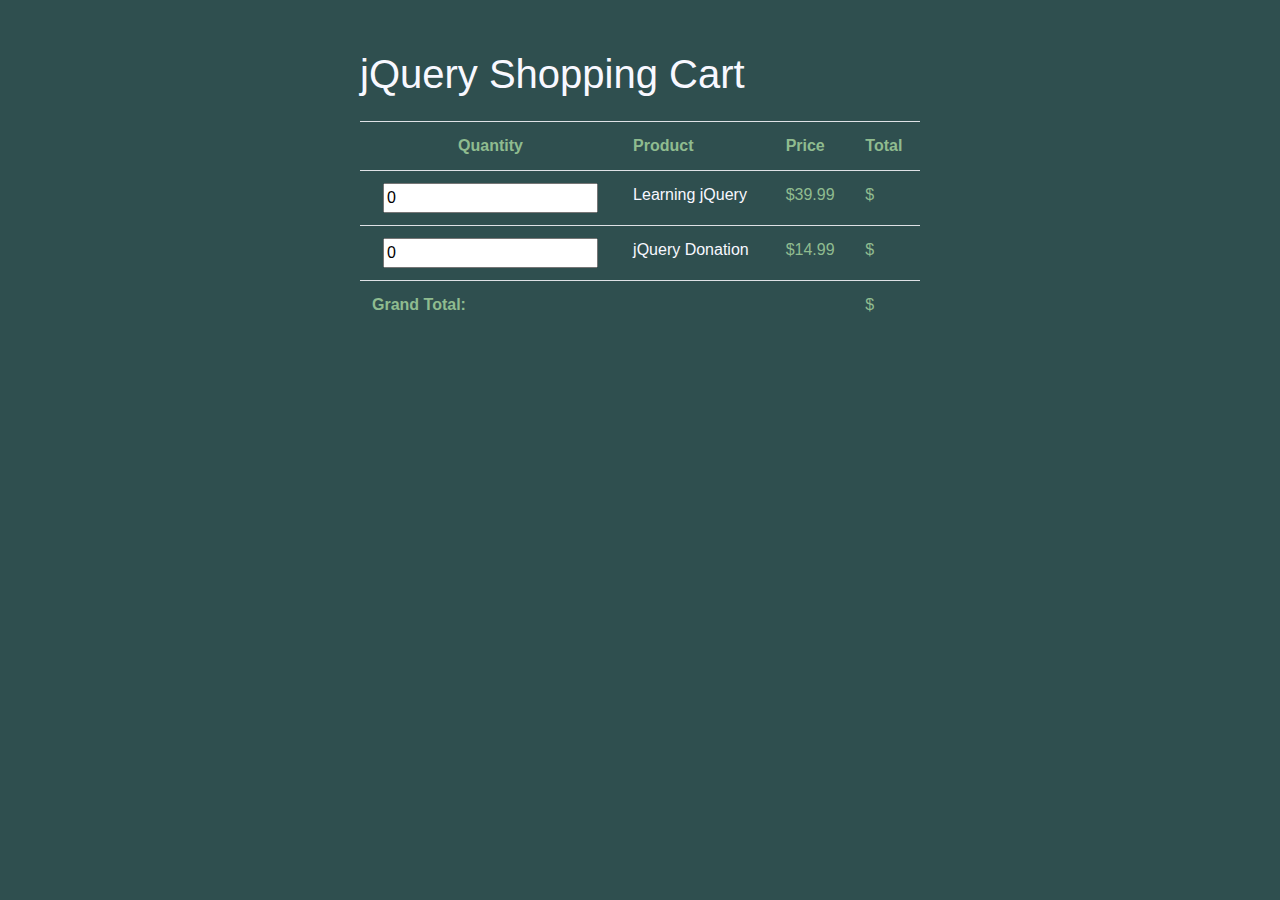
<file: index.html>
<!doctype html>
<html lang="en">
<head>
    <title>Shopping Cart Lab</title>
    <link rel="stylesheet" href="https://stackpath.bootstrapcdn.com/bootstrap/4.5.0/css/bootstrap.min.css">
    <link rel="stylesheet" href="styles.css">
</head>
<body>
    <div class="container w-50">
        <h1>jQuery Shopping Cart</h1>
        <table class="table">
            <!-- The table header row -->
            <tr>
                <th class="centerCell">Quantity</th>
                <th class="leftCell">Product</th>
                <th>Price</th>
                <th>Total</th>
            </tr>

            <!-- Product 1 row -->
            <tr>
                <td class="centerCell">
                    <input type="number" min="0" id="qtyBook" value="0">
                </td>
                <td class="leftCell">
                    <a href="http://www.packtpub.com/learning-jquery-for-interaction-design-web-development-with-javascript/book"
                       target="_blank">Learning jQuery</a>
                </td>
                <td>
                    $<span id="priceBook">39.99</span>
                </td>
                <td>
                    $<span id="totalBook"></span>
                </td>
            </tr>

            <!-- Product 2 row -->
            <tr>
                <td class="centerCell">
                    <input type="number" min="0" id="qtyDonation" value="0">
                </td>
                <td class="leftCell">
                    <a href="http://www.jquery.com" target="_blank">jQuery Donation</a>
                </td>
                <td>
                    $<span id="priceDonation">14.99</span>
                </td>
                <td>
                    $<span id="totalDonation"></span>
                </td>
            </tr>

            <!-- Total row -->
            <tr>
                <td colspan="3">
                    <strong>Grand Total:</strong>
                </td>
                <td>
                    $<span id="grandTotal"></span>
                </td>
            </tr>
        </table>
    </div>
    <script src="https://code.jquery.com/jquery-3.5.1.js"
            integrity="sha256-QWo7LDvxbWT2tbbQ97B53yJnYU3WhH/C8ycbRAkjPDc=" crossorigin="anonymous"></script>
    <script src="https://cdn.jsdelivr.net/npm/popper.js@1.16.0/dist/umd/popper.min.js"></script>
    <script src="https://stackpath.bootstrapcdn.com/bootstrap/4.5.0/js/bootstrap.min.js"></script>
    <script src="script.js"></script>
</body>
</html>
</file>
<file: styles.css>
body {
    background-color: darkslategray;
    color: ghostwhite;
    padding: 50px;
}

a {
    text-decoration: none;
    color: ghostwhite;
}

td, th {
    color: darkseagreen;
}

h1 {
    padding-bottom: 15px;
}

.centerCell {
    text-align: center;
}

.leftCell {
    text-align: left;
}
</file>
